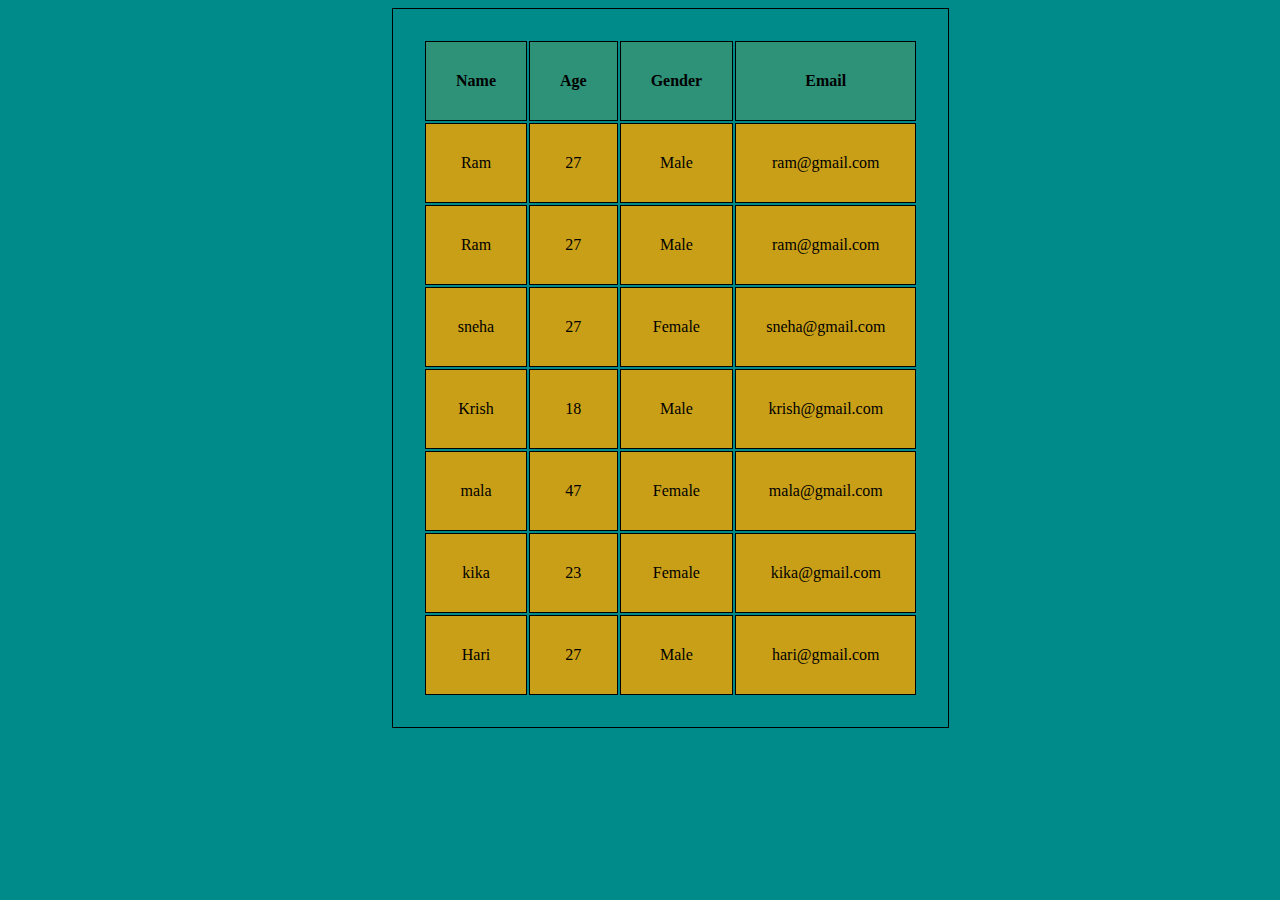
<file: details.html>
<!DOCTYPE html>
<html lang="en">
<head>
    <meta charset="UTF-8">
    <meta http-equiv="X-UA-Compatible" content="IE=edge">
    <meta name="viewport" content="width=device-width, initial-scale=1.0">
    <title>Details</title>
    <style>
        body{
            background-color: darkcyan;
            padding-left: 30%;
        }
        .table, th, td{
            padding: 30px ;
            border: 1px solid black;
            justify-content: center;
            align-items: center;
            text-align: center;
        }
        .head-th{
            background-color: rgb(46, 146, 121);
        }
        .head-td{
            background-color: rgb(201, 159, 24);
        }
    </style>
</head>
<body>
<table class="table">
   <tr class="head-th">
       <th>Name</th>
       <th>Age</th>
       <th>Gender</th>
       <th>Email</th>
   </tr>
    <tr class="head-td">
        <td>Ram</td>
        <td>27</td>
        <td>Male</td>
        <td>ram@gmail.com</td>
    </tr>
    <tr class="head-td">
        <td>Ram</td>
        <td>27</td>
        <td>Male</td>
        <td>ram@gmail.com</td>
    </tr>
    <tr class="head-td">
        <td>sneha</td>
        <td>27</td>
        <td>Female</td>
        <td>sneha@gmail.com</td>
    </tr>
    <tr class="head-td">
        <td>Krish</td>
        <td>18</td>
        <td>Male</td>
        <td>krish@gmail.com</td>
    </tr>
    <tr class="head-td">
        <td>mala</td>
        <td>47</td>
        <td>Female</td>
        <td>mala@gmail.com</td>
    </tr>
    <tr class="head-td">
        <td>kika</td>
        <td>23</td>
        <td>Female</td>
        <td>kika@gmail.com</td>
    </tr>

    <tr class="head-td">
        <td>Hari</td>
        <td>27</td>
        <td>Male</td>
        <td>hari@gmail.com</td>
    </tr>
</table>
</body>
</html>
</file>
